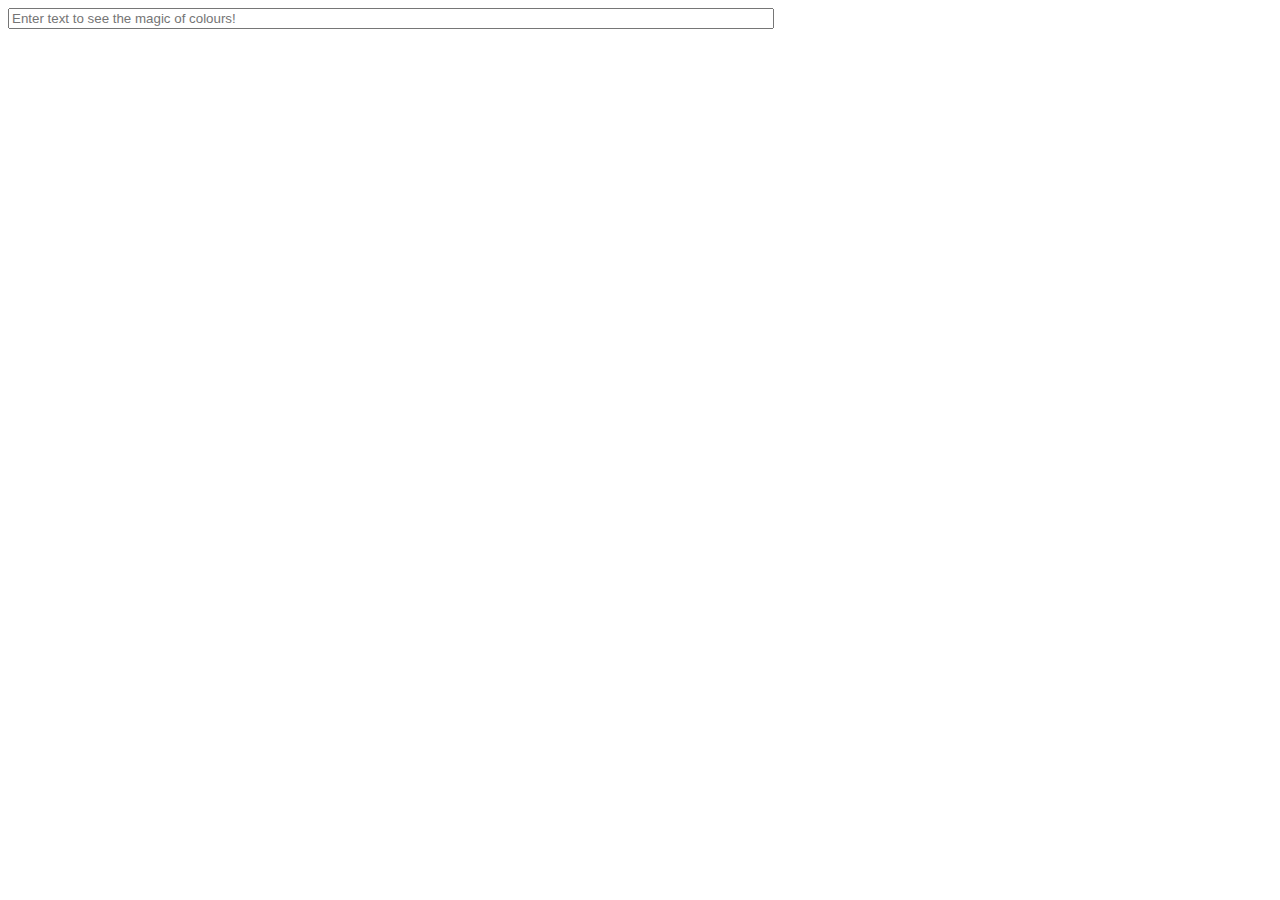
<file: task-3/index.html>
<!DOCTYPE html>
<html lang="en">
<head>
    <meta charset="UTF-8">
    <meta http-equiv="X-UA-Compatible" content="IE=edge">
    <meta name="viewport" content="width=device-width, initial-scale=1.0">
    <title>Document</title>

    <!-- Style-CSS -->
    <link rel="stylesheet" href="style.css" />
    <!-- Bootstrap CSS -->
    <link rel="stylesheet" href="https://cdn.jsdelivr.net/npm/bootstrap@4.6.0/dist/css/bootstrap.min.css"
        integrity="sha384-B0vP5xmATw1+K9KRQjQERJvTumQW0nPEzvF6L/Z6nronJ3oUOFUFpCjEUQouq2+l" crossorigin="anonymous" />
    
    <!-- Bootstrap Popper and Bootstrap JS -->
    <script src="https://code.jquery.com/jquery-3.5.1.slim.min.js"
        integrity="sha384-DfXdz2htPH0lsSSs5nCTpuj/zy4C+OGpamoFVy38MVBnE+IbbVYUew+OrCXaRkfj"
        crossorigin="anonymous"></script>
    <script src="https://cdn.jsdelivr.net/npm/popper.js@1.16.1/dist/umd/popper.min.js"
        integrity="sha384-9/reFTGAW83EW2RDu2S0VKaIzap3H66lZH81PoYlFhbGU+6BZp6G7niu735Sk7lN"
        crossorigin="anonymous"></script>
    <script src="https://cdn.jsdelivr.net/npm/bootstrap@4.6.0/dist/js/bootstrap.min.js"
        integrity="sha384-+YQ4JLhjyBLPDQt//I+STsc9iw4uQqACwlvpslubQzn4u2UU2UFM80nGisd026JF"
        crossorigin="anonymous"></script>
    <script src="https://ajax.googleapis.com/ajax/libs/jquery/3.5.1/jquery.min.js"></script>
</head>
<body>
    <input id="input" type="text" oninput="getContent()" placeholder="Enter text to see the magic of colours! ">
    <div id="container">
        <p id="para"></p>
    </div>
    <script src="app.js"></script>
</body>
</html>
</file>
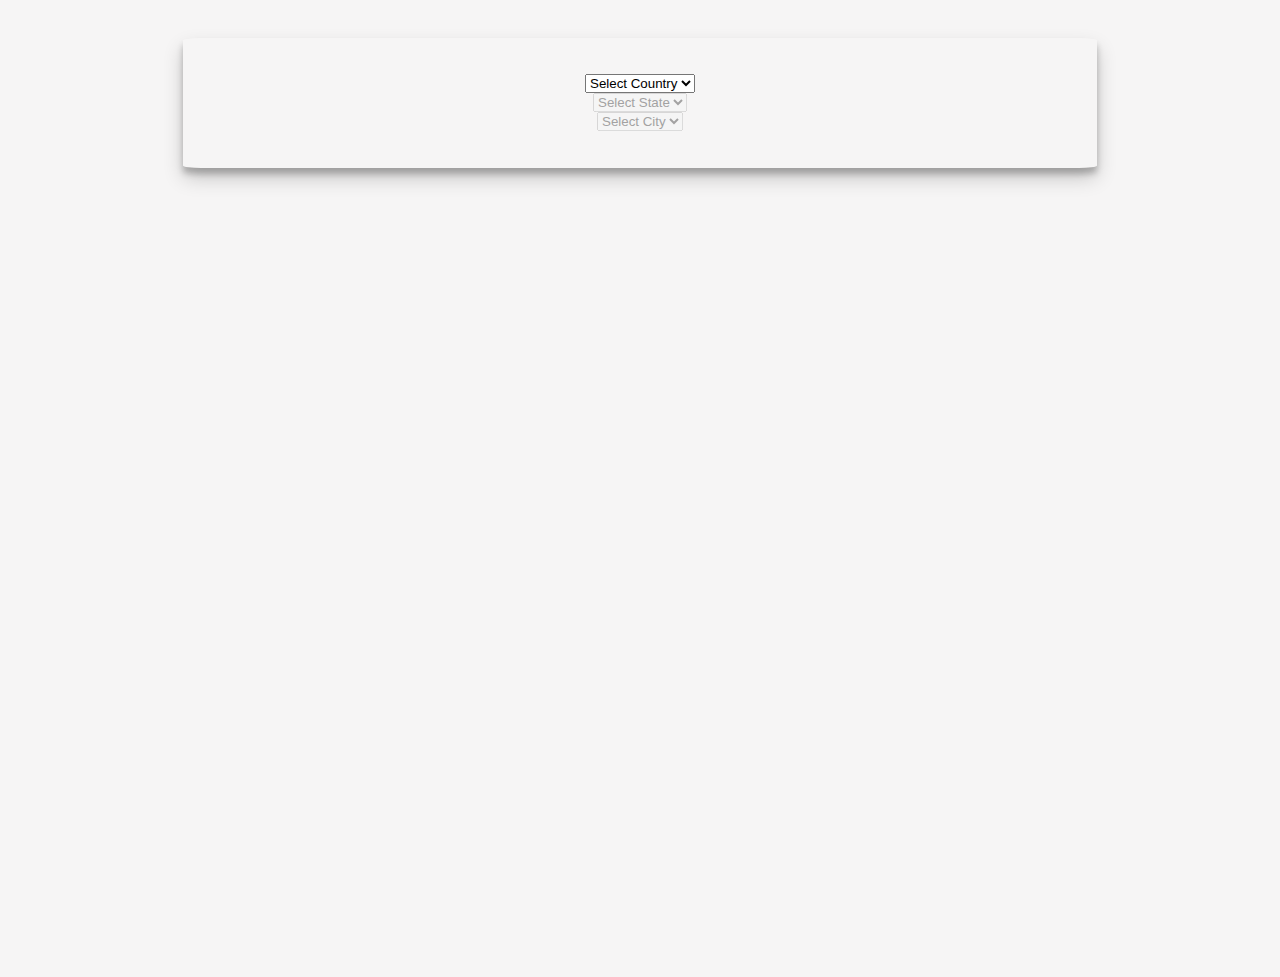
<file: task-4/index.html>
<!DOCTYPE html>
<html lang="en">

<head>
    <meta charset="UTF-8" />
    <meta http-equiv="X-UA-Compatible" content="IE=edge" />
    <meta name="viewport" content="width=device-width, initial-scale=1.0" />
    <title>Document</title>

    <!-- Style-CSS -->
    <link rel="stylesheet" href="style.css" />
    <!-- Bootstrap CSS -->
    <link rel="stylesheet" href="https://cdn.jsdelivr.net/npm/bootstrap@4.6.0/dist/css/bootstrap.min.css"
        integrity="sha384-B0vP5xmATw1+K9KRQjQERJvTumQW0nPEzvF6L/Z6nronJ3oUOFUFpCjEUQouq2+l" crossorigin="anonymous" />

    <!-- Bootstrap Popper and Bootstrap JS -->
    <script src="https://code.jquery.com/jquery-3.5.1.slim.min.js"
        integrity="sha384-DfXdz2htPH0lsSSs5nCTpuj/zy4C+OGpamoFVy38MVBnE+IbbVYUew+OrCXaRkfj"
        crossorigin="anonymous"></script>
    <script src="https://cdn.jsdelivr.net/npm/popper.js@1.16.1/dist/umd/popper.min.js"
        integrity="sha384-9/reFTGAW83EW2RDu2S0VKaIzap3H66lZH81PoYlFhbGU+6BZp6G7niu735Sk7lN"
        crossorigin="anonymous"></script>
    <script src="https://cdn.jsdelivr.net/npm/bootstrap@4.6.0/dist/js/bootstrap.min.js"
        integrity="sha384-+YQ4JLhjyBLPDQt//I+STsc9iw4uQqACwlvpslubQzn4u2UU2UFM80nGisd026JF"
        crossorigin="anonymous"></script>
    <script src="https://ajax.googleapis.com/ajax/libs/jquery/3.5.1/jquery.min.js"></script>
</head>

<body>
    <section id="b1">
        <div class="container-fluid">
            <div class="f2">
                <div class="form-group">
                    <select id="countries" class="form-control">
                        <option>Select Country</option>
                    </select>
                </div>
                <div class="form-group">
                    <select id="states" class="form-control" disabled></select>
                </div>
                <div class="form-group">
                    <select id="cities" class="form-control" disabled></select>
                </div>
            </div>
        </div>
    </section>

    <script src="data.js"></script>
    <script src="app.js"></script>
</body>

</html>
</file>
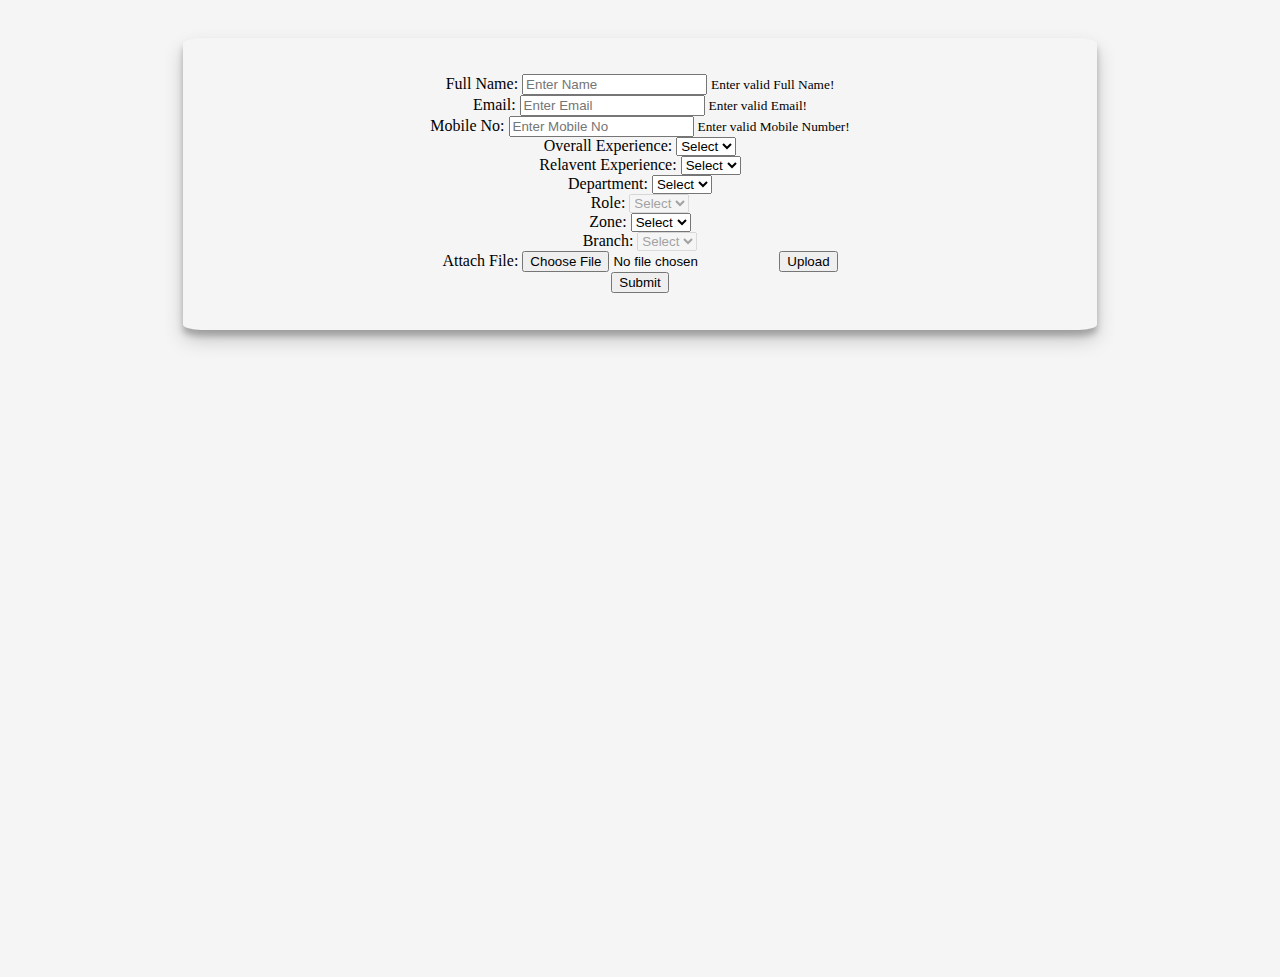
<file: task-5/index.html>
<!DOCTYPE html>
<html lang="en">

<head>
    <meta charset="UTF-8" />
    <meta http-equiv="X-UA-Compatible" content="IE=edge" />
    <meta name="viewport" content="width=device-width, initial-scale=1.0" />
    <title>Document</title>

    <!-- Style-CSS -->
    <link rel="stylesheet" href="style.css" />
    <!-- Bootstrap CSS -->
    <link rel="stylesheet" href="https://cdn.jsdelivr.net/npm/bootstrap@4.6.0/dist/css/bootstrap.min.css"
        integrity="sha384-B0vP5xmATw1+K9KRQjQERJvTumQW0nPEzvF6L/Z6nronJ3oUOFUFpCjEUQouq2+l" crossorigin="anonymous" />

    <!-- Bootstrap Popper and Bootstrap JS -->
    <script src="https://code.jquery.com/jquery-3.5.1.slim.min.js"
        integrity="sha384-DfXdz2htPH0lsSSs5nCTpuj/zy4C+OGpamoFVy38MVBnE+IbbVYUew+OrCXaRkfj"
        crossorigin="anonymous"></script>
    <script src="https://cdn.jsdelivr.net/npm/popper.js@1.16.1/dist/umd/popper.min.js"
        integrity="sha384-9/reFTGAW83EW2RDu2S0VKaIzap3H66lZH81PoYlFhbGU+6BZp6G7niu735Sk7lN"
        crossorigin="anonymous"></script>
    <script src="https://cdn.jsdelivr.net/npm/bootstrap@4.6.0/dist/js/bootstrap.min.js"
        integrity="sha384-+YQ4JLhjyBLPDQt//I+STsc9iw4uQqACwlvpslubQzn4u2UU2UFM80nGisd026JF"
        crossorigin="anonymous"></script>
    <script src="https://ajax.googleapis.com/ajax/libs/jquery/3.5.1/jquery.min.js"></script>
</head>

<body>
    <section id="b1">
        <div class="container-fluid">
            <div class="f2">
                <div>
                    <div class="form-group">
                        <label for="fullName">Full Name:</label>
                        <input type="text" class="form-control" id="fullName" placeholder="Enter Name" oninput="">
                        <small id="namevalid" class="form-text text-muted invalid-feedback">
                            Enter valid Full Name!
                        </small>
                    </div>
                    <div class="form-group">
                        <label for="email">Email:</label>
                        <input type="text" class="form-control" id="email" placeholder="Enter Email" oninput="">
                        <small id="namevalid" class="form-text text-muted invalid-feedback">
                            Enter valid Email!
                        </small>
                    </div>
                    <div class="form-group">
                        <label for="mobileNo">Mobile No:</label>
                        <input type="text" class="form-control" id="mobileNo" placeholder="Enter Mobile No" oninput="">
                        <small id="namevalid" class="form-text text-muted invalid-feedback">
                            Enter valid Mobile Number!
                        </small>
                    </div>
                    <div class="form-group">
                        <label for="overallExperience">Overall Experience:</label>
                        <select class="form-control" id="overallExperience">
                            <option>Select</option>
                        </select>
                    </div>
                    <div class="form-group">
                        <label for="relaventExperience">Relavent Experience:</label>
                        <select class="form-control" id="relaventExperience">
                            <option>Select</option>
                        </select>
                    </div>
                    <div class="form-group">
                        <label for="department">Department:</label>
                        <select class="form-control" id="department">
                            <option>Select</option>
                        </select>
                    </div>
                    <div class="form-group">
                        <label for="role">Role:</label>
                        <select class="form-control" id="role" disabled>
                            <option>Select</option>
                        </select>
                    </div>
                    <div class="form-group">
                        <label for="zone">Zone:</label>
                        <select class="form-control" id="zone">
                            <option>Select</option>
                        </select>
                    </div>
                    <div class="form-group">
                        <label for="branch">Branch:</label>
                        <select class="form-control" id="branch" disabled>
                            <option>Select</option>
                        </select>
                    </div>
                    <div class="form-group">
                        <label for="attachFile">Attach File:</label>
                        <input type="file" class="form-control-file" id="attachFile">
                        <button onclick="upload()">Upload</button>
                    </div>
                    <div class="form-group">
                        <button type="button" class="btn btn-primary" id="button">Submit</button>
                    </div>
                </div>
            </div>
        </div>
    </section>

    <script src="requests.js"></script>
    <script src="app.js"></script>
</body>

</html>
</file>
<file: task-3/style.css>
#input{
    width: 60%;
    margin-bottom: 20px;
}
</file>
<file: task-4/style.css>
html{
    background-color: #f6f5f5;
}

body {
    margin: 0;
    height: 100%;
    text-align: center;
}

#b1{
    background-color: #f6f5f5;
    padding: 3%;
    height: 100vh;
}

.f2{
    width: 70%;
    margin: auto;
    padding: 3%;
    border: none;
    border-radius: 2%;
    box-shadow: 0 10px 20px rgba(0,0,0,0.19), 0 6px 6px rgba(0,0,0,0.23);
}
</file>
<file: task-5/style.css>
html{
    background-color: #f6f5f5;
}

body {
    margin: 0;
    height: 100%;
    text-align: center;
}

#b1{
    background-color: #f6f5f5;
    padding: 3%;
    height: 100vh;
}

.f2{
    width: 70%;
    margin: auto;
    padding: 3%;
    border: none;
    border-radius: 2%;
    box-shadow: 0 10px 20px rgba(0,0,0,0.19), 0 6px 6px rgba(0,0,0,0.23);
}
</file>
